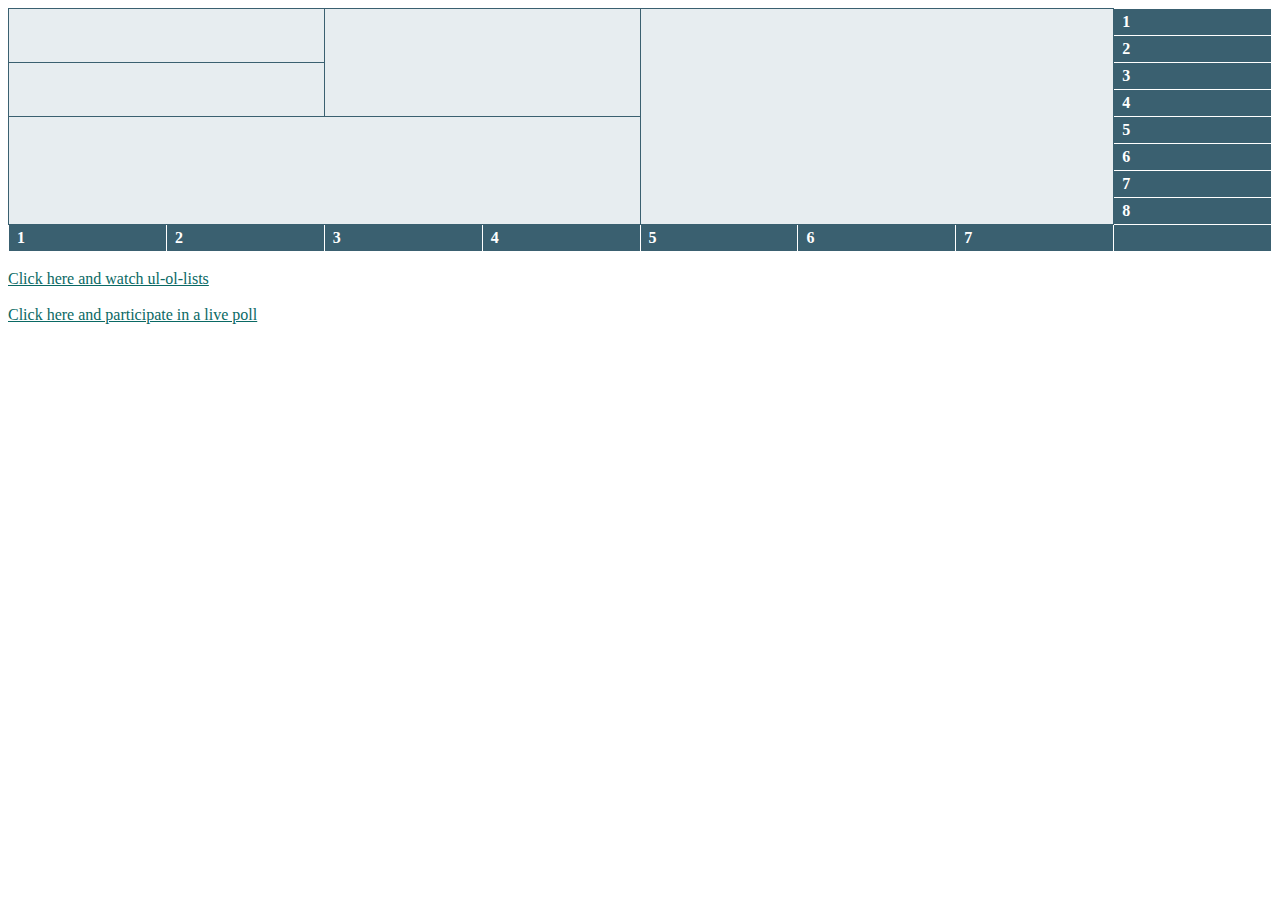
<file: index.html>
<!doctype html>
<html lang="en">
<head>
    <meta charset="UTF-8">
    <title>Table</title>
    <link rel="stylesheet" href="css/borders.css" type="text/css" media="screen, projection">
</head>
<body>
    <table>
    <thead>  
    <!--There is no head in the table!-->
    </thead> 
    <tbody>
         <tr>
          <td colspan="2" rowspan="2"></td>  <td colspan="2" rowspan="4"></td> <td colspan="3" rowspan="8"/></td> <th>1</th>
         </tr>
    
         <tr>
           <th>2</th>
         </tr>
       
         <tr>
           <td colspan="2" rowspan="2"> </td> <th>3</th>
         </tr>
         
         <tr>
            <th>4</th>
         </tr>
         
         <tr>
            <td colspan="4" rowspan="4"> <th>5</th>
         </tr>
      
         <tr>
             <th>6</th>
         </tr>
         
         <tr>
           <th>7</th>
         </tr>
           
         <tr>
            <th>8</th>
         </tr>
    </tbody>
    <tfoot>
         <tr>
            <th>1</th> <th>2</th> <th>3</th> <th>4</th> <th>5</th> <th>6</th> <th>7</th> <th></th>
         </tr>
    </tfoot>
    </table>
    <br>
    <a href="ul-ol-lists.html" style="color:rgb(10,105,100)">Click here and watch ul-ol-lists</a> <br><br>
    <a href="forms.html" style="color:rgb(10,105,100)">Click here and participate in a live poll</a>
</body>
</html>
</file>
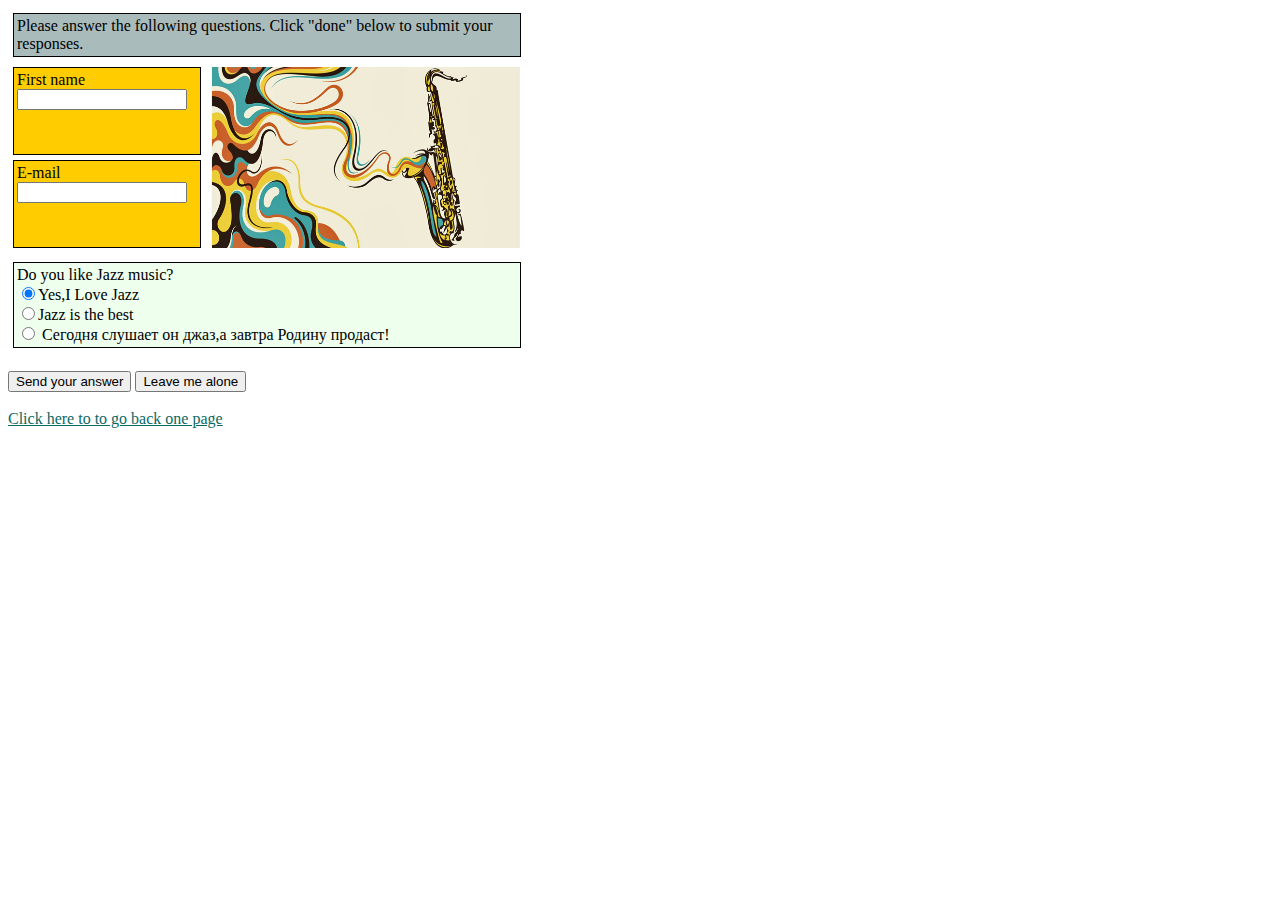
<file: forms.html>
<!doctype html>
<html lang="en">
<head>
    <meta charset="UTF-8">
    <title>Live pool</title>
    <style type="text/css">
    
   .block1 {
    max-width: 500px; 
    background: #abb;
    border: solid 1px black; 
    padding: 3px; 
    margin: 5px;
   }
   
   .block2 { 
    max-width: 180px;
    height: 80px;
    background: #fc0; 
    padding: 3px; 
    margin: 5px;
    border: solid 1px black;
   }
   
   .block3 { 
    max-width: 500px; 
    background: #efe; 
    padding: 3px; 
    margin: 5px;
    border: solid 1px black; 
    
   }
   
   img {
    max-width:309px;  
    height:181px; 
    
   }
   
   .image {
    margin: 5px;
   }
   
  .block2 > label > input {
    width: 90%;
   }
   
   .wrapper {
    display: flex;
   }
    
form {
   display: flex;
   flex-direction: column;
}

.block-forms {
    
    flex-direction: column;
}

   </style>
</head>
<body>
<form method="POST" action="https://formspree.io/yovchenko.w@gmail.com">
    <div class="block1"><span class="text">Please answer the following questions. Click "done" below to submit your responses.</span>
        </div>
    <div class="wrapper">        
    <div class="block-forms">
    <div class="block2">
    
                <label>First name 
                     <input type="text" name="client-name">
                </label> 
        </div>
    <div class="block2">
                <label for="client-mail">E-mail
        
                    <input type="e-mail" name="client-mail"
                                 id="client-mail" required>
                </label>
    </div>
    </div>
    <div class="image">
            <img src="pictures/jazz.jpg" alt="pictures jazz">
    </div>
    </div>
 
    <div class="block3">          
                <label for="some-label">Do you like Jazz music?<br>
                    <input type="radio" name="good-jazz" value="yes-love-jazz" checked>Yes,I Love Jazz<br>
                    <input type="radio" name="good-jazz" value="jazz-is-the-best">Jazz is the best<br>
                    <input type="radio" name="good-jazz" value="other"> Сегодня слушает он джаз,а завтра Родину продаст!
                </label>
    </div>
    <br>
    <div class="input">
                    <input type="submit" value="Send your answer">
                    <input type="reset"  value="Leave me alone"><br><br>
     <a href="index.html" style="color:rgb(10,105,100)">Click here to to go back one page</a>
     </div>
    
</form> 
</body>
</html>
</file>
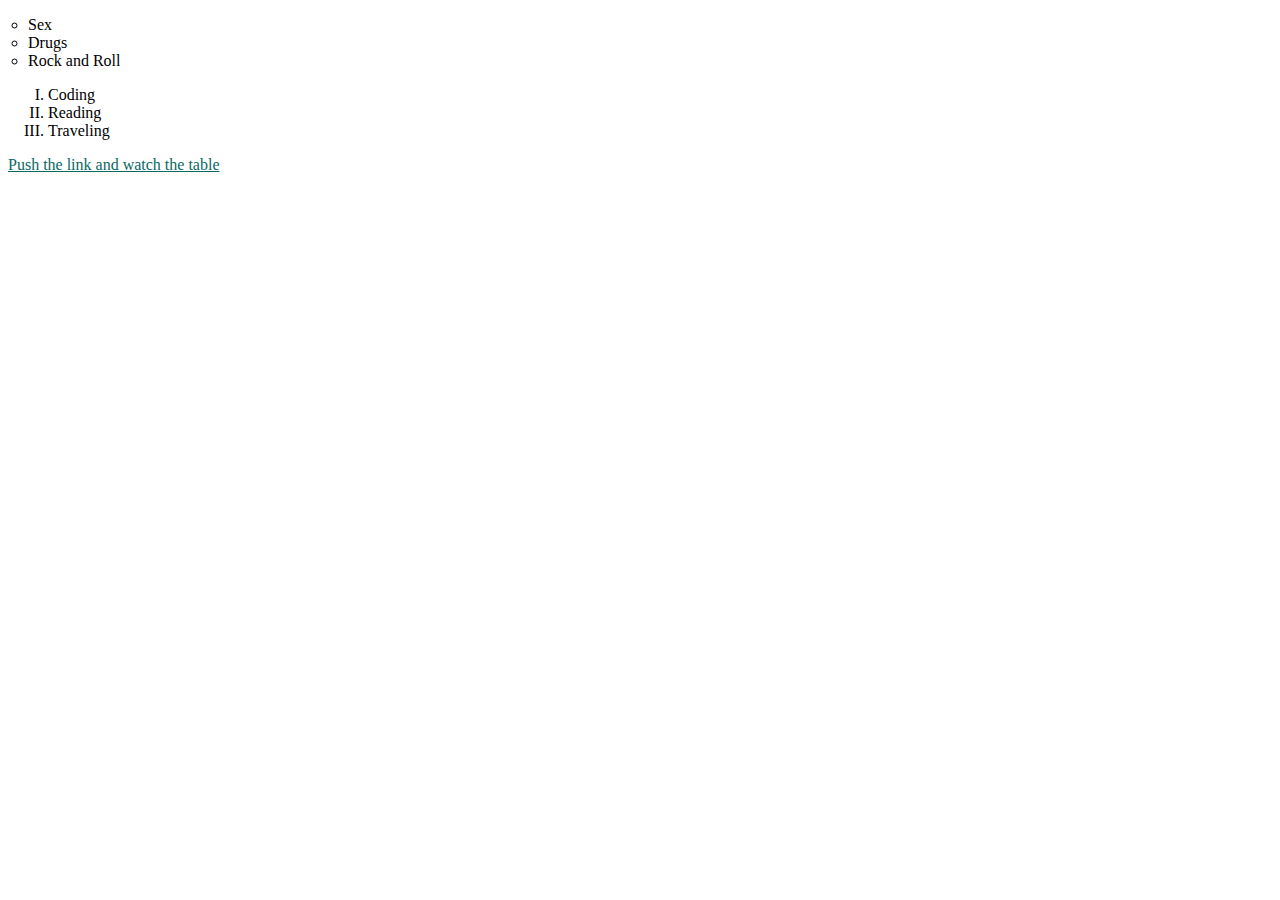
<file: ul-ol-lists.html>
<!doctype html>
<html lang="en">
<head>
    <title>ul-ol-lists</title>
    <meta charset="UTF-8">
    <style>
ul {
    display: block;
    list-style-type: circle;
    margin-top: 1em;
    margin-bottom: 0em;
    margin-left: 0;
    margin-right: 0;
    padding-left: 20px;
}
</style>
</head>
<body>
<ul> 
            <li>Sex</li>
            <li>Drugs</li>
            <li>Rock and Roll</li>
</ul>
<ol type="I"> 
            <li>Coding</li>
            <li>Reading</li>
            <li>Traveling</li>
</ol>
<a href="index.html" style="color:rgb(10,105,100)">Push the link and watch the table</a> 
</body>
</html>
</file>
<file: css/borders.css>
table {
    width: 100%;
    border:1px solid #3a6070;
    border-collapse: collapse;
}
table th {
     text-align: left;
     background-color: #3a6070;
     color: #FFF;
     padding: 4px 30px 4px 8px;
     border: 1px solid #FFF;
}
table td {
    border:1px solid #3a6070;
    padding: 4px 8px;
}

table tr {
    background-color: #e7edf0;
}
</file>
